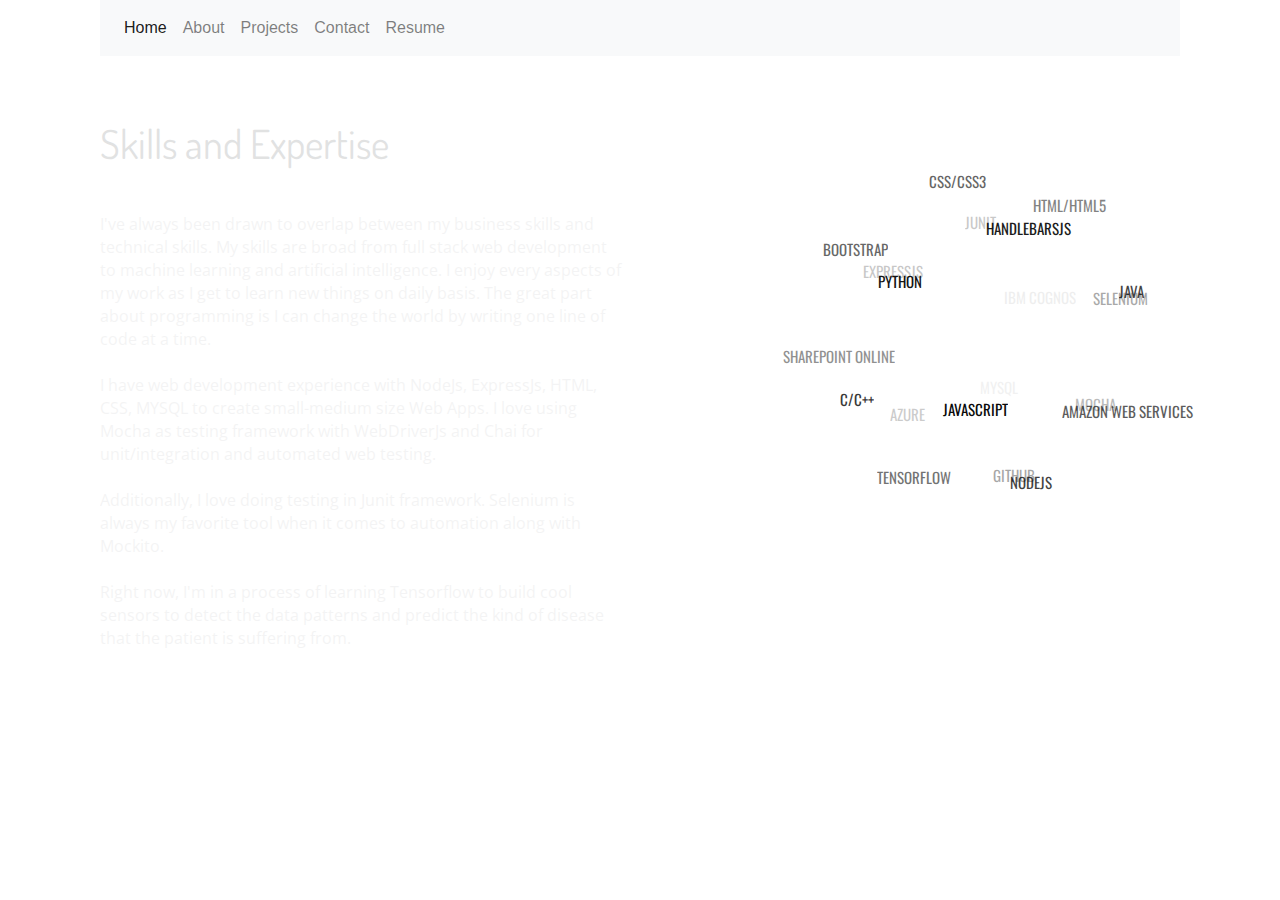
<file: Resume/Frontend/about.html>
<!DOCTYPE html>
<html>
<head>
  <meta charset='utf-8'>
  <title>Saugat Sthapit</title>
  <script src="https://code.jquery.com/jquery-3.2.1.min.js"></script>
  <script src='assets/js/jquery.svg3dtagcloud.min.js'></script>
  <link href='https://fonts.googleapis.com/css?family=Oswald&subset=latin,latin-ext' rel='stylesheet' type='text/css'>
  <link href="http://fonts.googleapis.com/css?family=Open+Sans|Dosis:400,800" rel="stylesheet" type="text/css" />
  <link rel="stylesheet" href="https://maxcdn.bootstrapcdn.com/bootstrap/4.0.0/css/bootstrap.min.css" integrity="sha384-Gn5384xqQ1aoWXA+058RXPxPg6fy4IWvTNh0E263XmFcJlSAwiGgFAW/dAiS6JXm" crossorigin="anonymous">
  <link href="https://stackpath.bootstrapcdn.com/font-awesome/4.7.0/css/font-awesome.min.css" rel='stylesheet'/>
  <link href='https://fonts.googleapis.com/css?family=Oswald&subset=latin,latin-ext' rel='stylesheet' type='text/css'>
  <link type="text/css" rel="stylesheet" href="assets/css/about.css" />
  <script type="text/javascript" src="assets/js/about.js" async></script>
</head>
<body>
  <div class="container">
    <div class = "navigationRow">
      <div class = "col-12">
        <nav class="navbar navbar-expand-lg navbar-light bg-light">
          <!-- <a class="navbar-brand" href="#">Saugat Sthapit</a> -->
          <button class="navbar-toggler" type="button" data-toggle="collapse" data-target="#navbarText" aria-controls="navbarText" aria-expanded="false" aria-label="Toggle navigation">
            <span class="navbar-toggler-icon"></span>
          </button>
          <div class="collapse navbar-collapse" id="navbarText">
            <ul class="navbar-nav mr-auto">
              <li class="nav-item active">
                <a class="nav-link" href="index.html">Home <span class="sr-only">(current)</span></a>
              </li>
              <li class="nav-item">
                <a class="nav-link" href="about.html">About</a>
              </li>
              <li class="nav-item">
                <a class="nav-link" href="#">Projects</a>
              </li>
              <li class="nav-item">
                <a class="nav-link" href="Contact.html">Contact</a>
              </li>
              <li class="nav-item">
                <a class="nav-link" href="assets/resume/SaugatSthapit.pdf">Resume</a>
              </li>
            </ul>
          </div>
        </nav>
      </div>
    </div>
    <div class = "container">
    <div class="row justify-content-between">
      <div class="Expertise col-6">
        <h1> Skills and Expertise </h1>
        <br>
        <p>I've always been drawn to overlap between my business skills and technical skills.
          My skills are broad from full stack web development to machine learning and artificial intelligence.
          I enjoy every aspects of my work as I get to learn new things on daily basis.
          The great part about programming is I can change the world by writing one line of code at a time. <p/>
          <p>I have web development experience with NodeJs, ExpressJs, HTML, CSS, MYSQL to create small-medium size Web Apps.
            I love using Mocha as testing framework with WebDriverJs and Chai for unit/integration and automated web testing.</p>
            <p>Additionally, I love doing testing in Junit framework. Selenium is always my favorite tool when it comes to automation along with Mockito.</p>
            <p> Right now, I'm in a process of learning Tensorflow to build cool sensors to detect the data patterns and predict the kind of disease that the patient is suffering from. </p>
          </div>
          <div class=" holder col-5">
          </div>
        </div>
      </div>
    </div>
    </body>
</file>
<file: Resume/Frontend/assets/css/about.css>
.Expertise{
  padding-top: 4rem;
}

.holder{
  padding-top: 3rem;
}

.Expertise h1 {
  font-family: 'Dosis', sans-serif;
  font-weight: 400;
  line-height: 46px;
  font-size: 40px;
  margin: 0 0 23px 0;
  opacity: 0;
}

.Expertise p{
  font-family: 'Open Sans', sans-serif;
  font-size: 16px;
  line-height: 23px;
  margin: 0 0 23px 0;
  opacity: 0;
}
</file>
